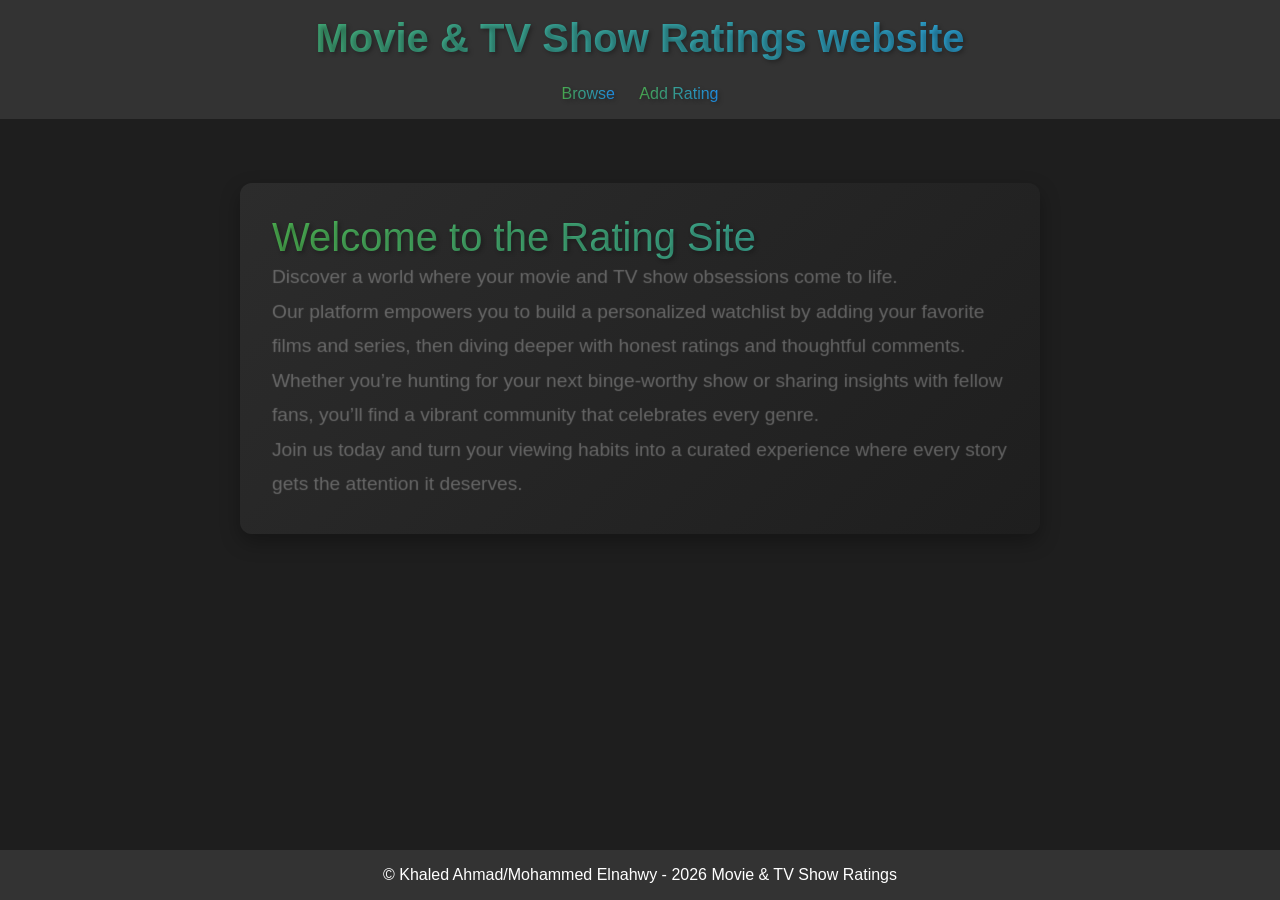
<file: public/index.html>
<!-- public/index.html -->
<!DOCTYPE html>
<html lang="en">
<head>
  <meta charset="UTF-8" />
  <meta name="viewport" content="width=device-width, initial-scale=1.0" />
  <title>Home</title>
  <link rel="stylesheet" href="style.css" />
</head>
<body>
  <header>
    <h1 class = "animated-heading">Movie & TV Show Ratings website</h1>
    <nav>
      <a class = "animated-link" href="browse.html">Browse</a>
      <a class = "animated-link" href="add.html">Add Rating</a>
    </nav>
  </header>
  <main>
    <section class="welcome-section">
      <h2" class = "animated-heading">Welcome to the Rating Site</h2>
      <p class = "intro-text">Discover a world where your movie and TV show obsessions come to life.<br> 
        Our platform empowers you to build a personalized watchlist by adding your favorite films and series,
         then diving deeper with honest ratings and thoughtful comments.<br>
         Whether you’re hunting for your next binge-worthy show or sharing insights with fellow fans,
         you’ll find a vibrant community that celebrates every genre.<br> 
         Join us today and turn your viewing habits into a curated experience where every story gets the attention it deserves.
      </p>
    </section>
  </main>
  <footer>
    <p>&copy; Khaled Ahmad/Mohammed Elnahwy - 2026 Movie & TV Show Ratings</p>
  </footer>
</body>
</html>
</file>
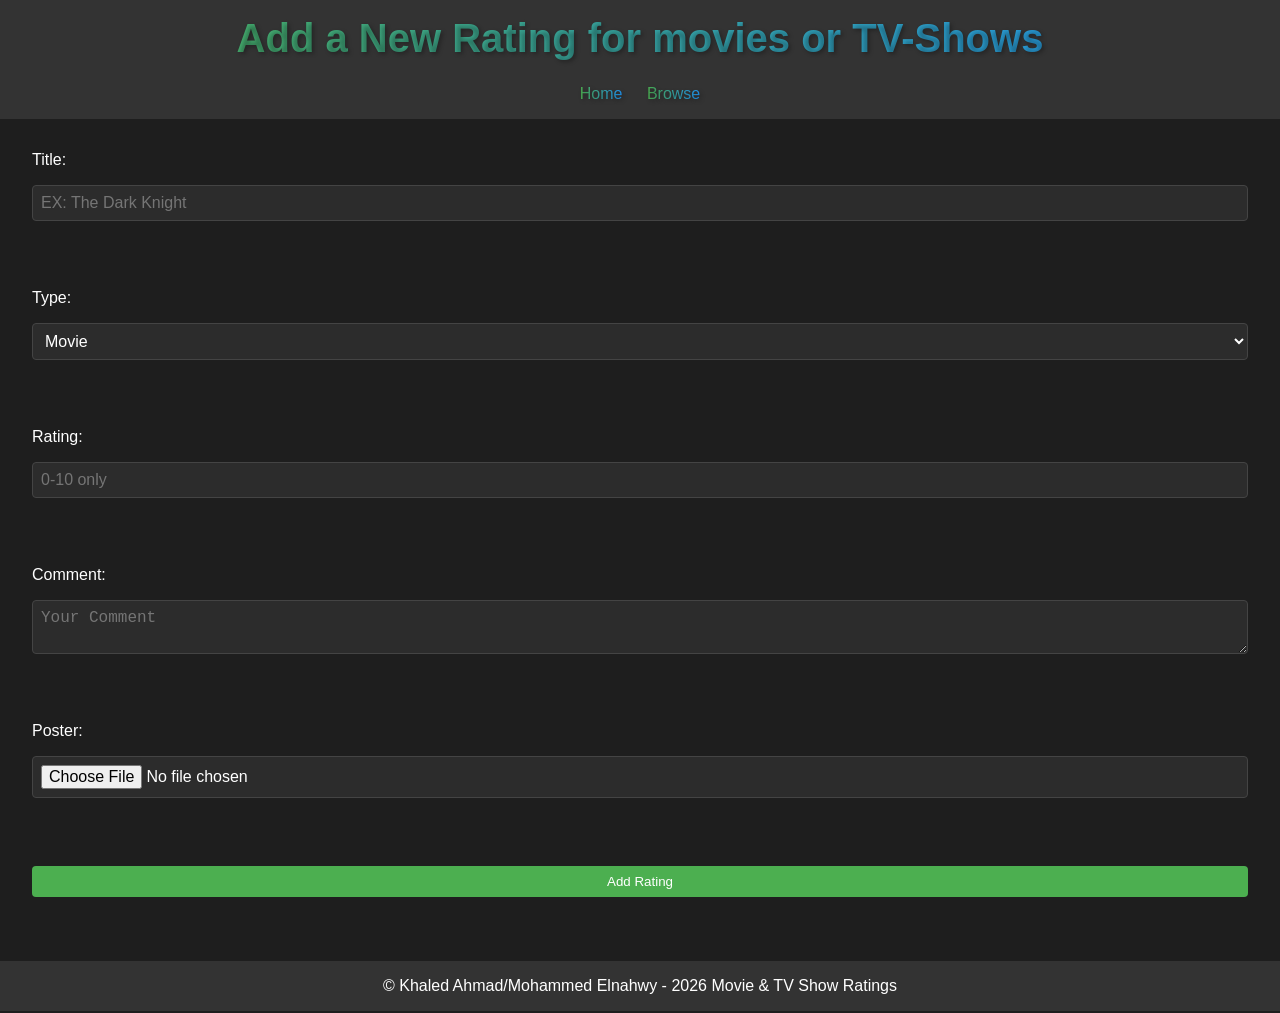
<file: public/add.html>
<!-- public/add.html -->
<!DOCTYPE html>
<html lang="en">

<head>
    <meta charset="UTF-8" />
    <meta name="viewport" content="width=device-width, initial-scale=1.0" />
    <title>Add</title>
    <link rel="stylesheet" href="style.css" />
</head>

<body>
    <header>
        <h1 class = "animated-heading">Add a New Rating for movies or TV-Shows</h1>
        <nav>
            <a class = "animated-link" href="index.html">Home</a>
            <a class = "animated-link" href="browse.html">Browse</a>
        </nav>
    </header>
    <main>
        <form id="add-form">
            <label for="title">Title:</label>
            <input type="text" id="title" placeholder="EX: The Dark Knight" required><br><br>

            <label for="type">Type:</label>
            <select id="type" required>
                <option value="movie">Movie</option>
                <option value="tv">TV Show</option>
            </select><br><br>

            <label for="rating">Rating:</label>
            <input type="number" id="rating" step="0.1" min="0" max="10" placeholder="0-10 only"required><br><br>

            <label for="comment">Comment:</label>
            <textarea id="comment" placeholder="Your Comment" required></textarea><br><br>

            <label for="poster">Poster:</label>
            <input type="file" id="poster" accept="image/*"><br><br>

            <button type="submit">Add Rating</button>
        </form>
    </main>
    <footer>
        <p>&copy; Khaled Ahmad/Mohammed Elnahwy - 2026 Movie & TV Show Ratings</p>
    </footer>
    <script src="js/form-validation.js"></script>
</body>

</html>
</file>
<file: public/style.css>
* {
  box-sizing: border-box;
  margin: 0;
  padding: 0;
}
:root{
  --grad-base: linear-gradient(90deg,#4caf50,#2196f3);
  --grad-hov : linear-gradient(90deg,#3e8e3e,#1e73c6);
  --shadow   : 2px 2px 4px rgba(0,0,0,.3);
  --anim     : slideInLeft 1s ease-out;
}

body {
  display: flex;
  flex-direction: column;
  min-height: 100vh;
  font-family: Arial, sans-serif;
  background-color: #1e1e1e;
  color: #ffffff;
}

header {
  background-color: #333;
  padding: 1rem;
  text-align: center;
}

nav a {
  margin: 0 10px;
  text-decoration: none;
}


main {
  flex: 1;
  padding: 2rem;
  overflow-y: auto;
}

.intro-text {
  font-size: 1.2rem;
  line-height: 1.8;
  color: #ffffff;
  text-shadow: 0 0 1px rgba(255, 255, 255, 0.3);
  animation: fadeIn 1s ease-out;
}
form {
  display: flex;
  flex-direction: column;
  gap: 1rem;
  animation: fadeInUp 1s ease-out;
}

input,
select,
textarea {
  padding: 0.5rem;
  font-size: 1rem;
  border: 1px solid #444;
  background-color: #2c2c2c;
  color: #fff;
  border-radius: 4px;
}

button {
  padding: 0.5rem 1rem;
  background-color: #4caf50;
  color: white;
  border: none;
  cursor: pointer;
  border-radius: 4px;
  animation: fadeInUp 1s ease-out;
}

button:hover {
  background-color: #45a049;
}

#ratings-list {
  display: grid;
  grid-template-columns: repeat(auto-fill, minmax(250px, 1fr));
  gap: 1rem;
}


.poster-image {
  width: 200px;
  height: 300px;
  object-fit: cover;
  display: block;
  margin-bottom: 10px;
  animation: fadeInUp 1s ease-out;
}

.welcome-section {
  background: linear-gradient(135deg, #2c2c2c, #1e1e1e);
  padding: 2rem;
  border-radius: 12px;
  box-shadow: 0 8px 20px rgba(0, 0, 0, 0.3);
  max-width: 800px;
  margin: 2rem auto;
  animation: fadeInUp 1s ease-out;
}

.animated-heading,
.animated-link{
  background: var(--grad-base);
  -webkit-background-clip: text;
  -webkit-text-fill-color: transparent;
  text-shadow: var(--shadow);
  margin-bottom: 1.5rem;
  animation: var(--anim);
}
.animated-title{
   background: var(--grad-base);
  -webkit-background-clip: text;
  -webkit-text-fill-color: transparent;
  text-shadow: var(--shadow);
  margin-bottom: 1.5rem;
  animation: fadeInUp 1s ease-out;
}

.animated-link:hover {
  font-size: 0.9rem;
  background: linear-gradient(90deg, #3e8e3e, #1e73c6);
  -webkit-background-clip: text;
  -webkit-text-fill-color: transparent;
  text-shadow: var(--shadow);
  margin-bottom: 1.5rem;
  animation: var(--anim);

}

.animated-text {
  font-size: 1rem;
  background: linear-gradient(90deg, #337535, #1662a0);
  -webkit-background-clip: text;
  -webkit-text-fill-color: transparent;
  text-shadow: var(--shadow);
  margin-bottom: 1.5rem;
  animation: fadeInUp 1s ease-out;
}
.animated-heading{ font-size: 2.5rem; }
.animated-title { font-size: 1.5rem; }

footer {
  background-color: #333;
  text-align: center;
  padding: 1rem;
  margin-top: 2rem;
}

/* Animations  */
@keyframes fadeInUp {
  from {
    opacity: 0;
    transform: translateY(20px);
  }

  to {
    opacity: 1;
    transform: translateY(0);
  }
}

@keyframes slideInLeft {
  from {
    opacity: 0;
    transform: translateX(-50px);
  }

  to {
    opacity: 1;
    transform: translateX(0);
  }
}

@keyframes fadeIn {
  from {
    opacity: 0;
  }

  to {
    opacity: 1;
  }
}
</file>
